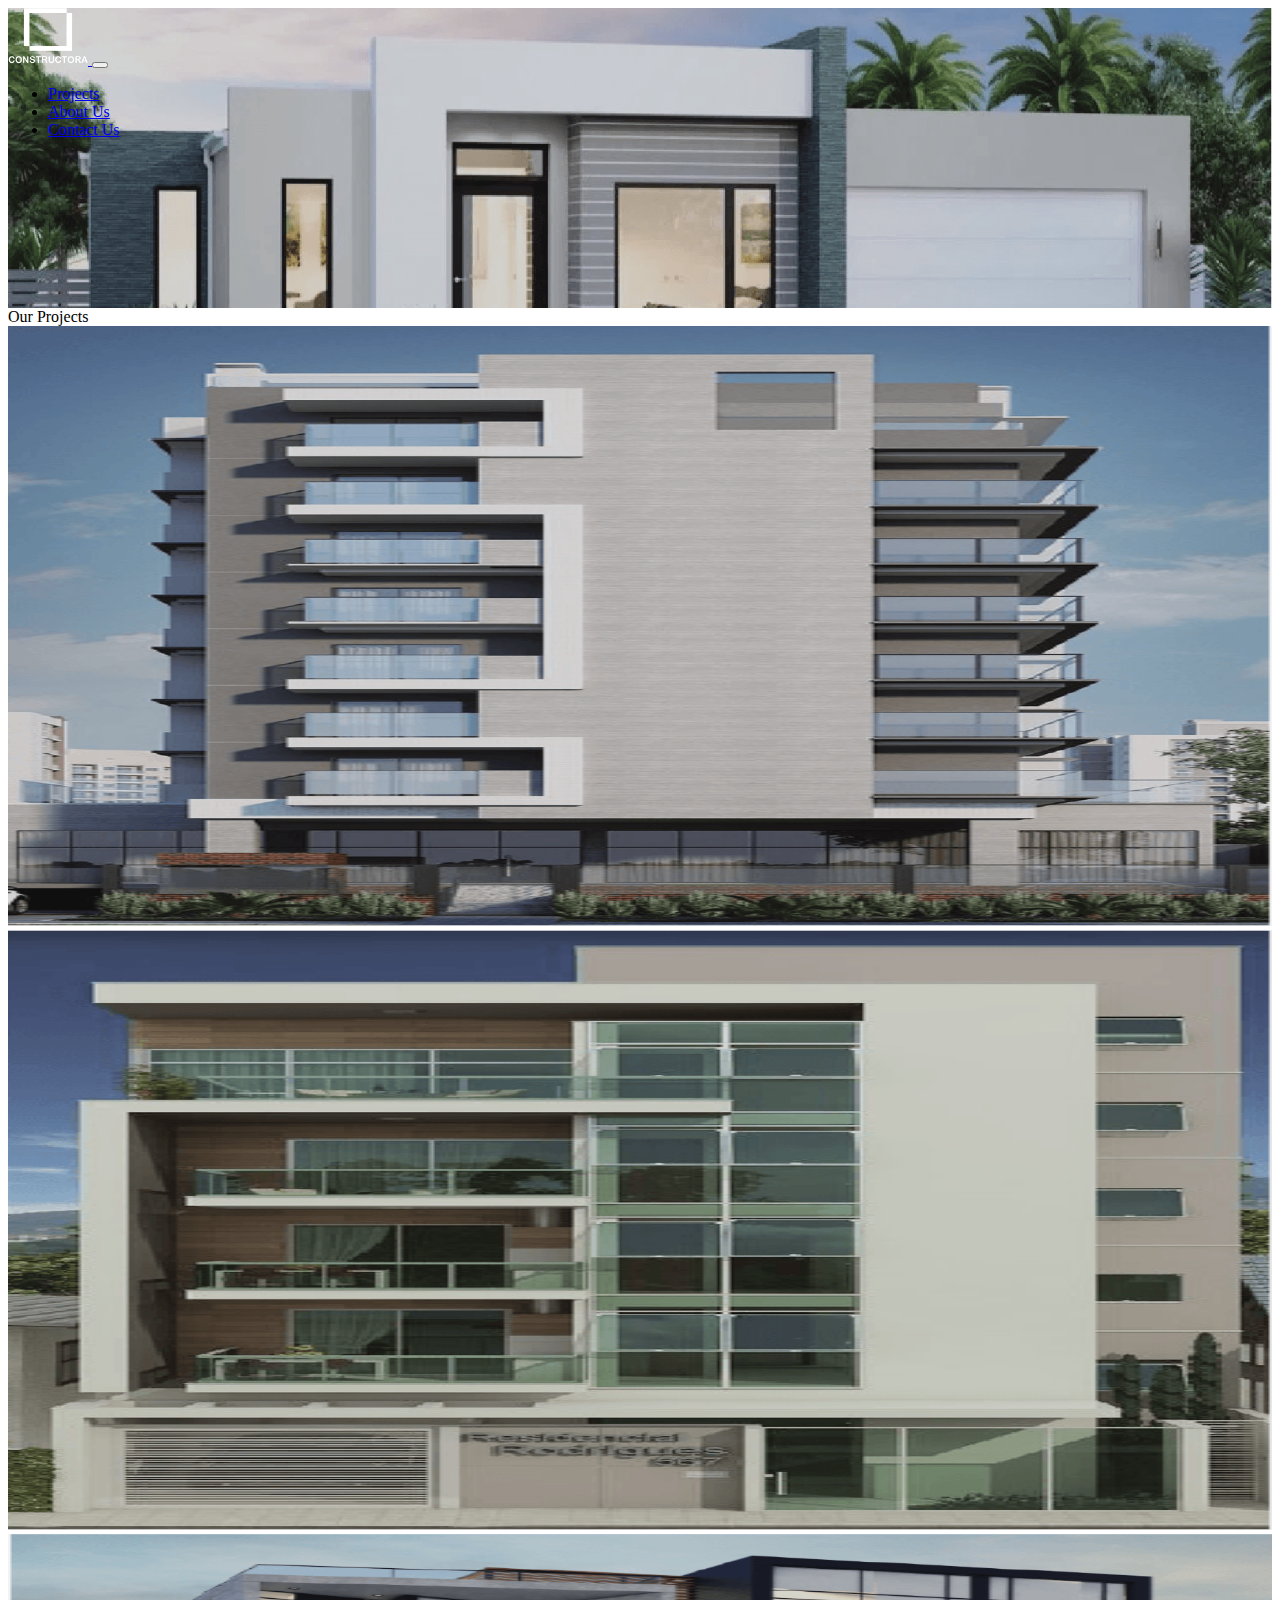
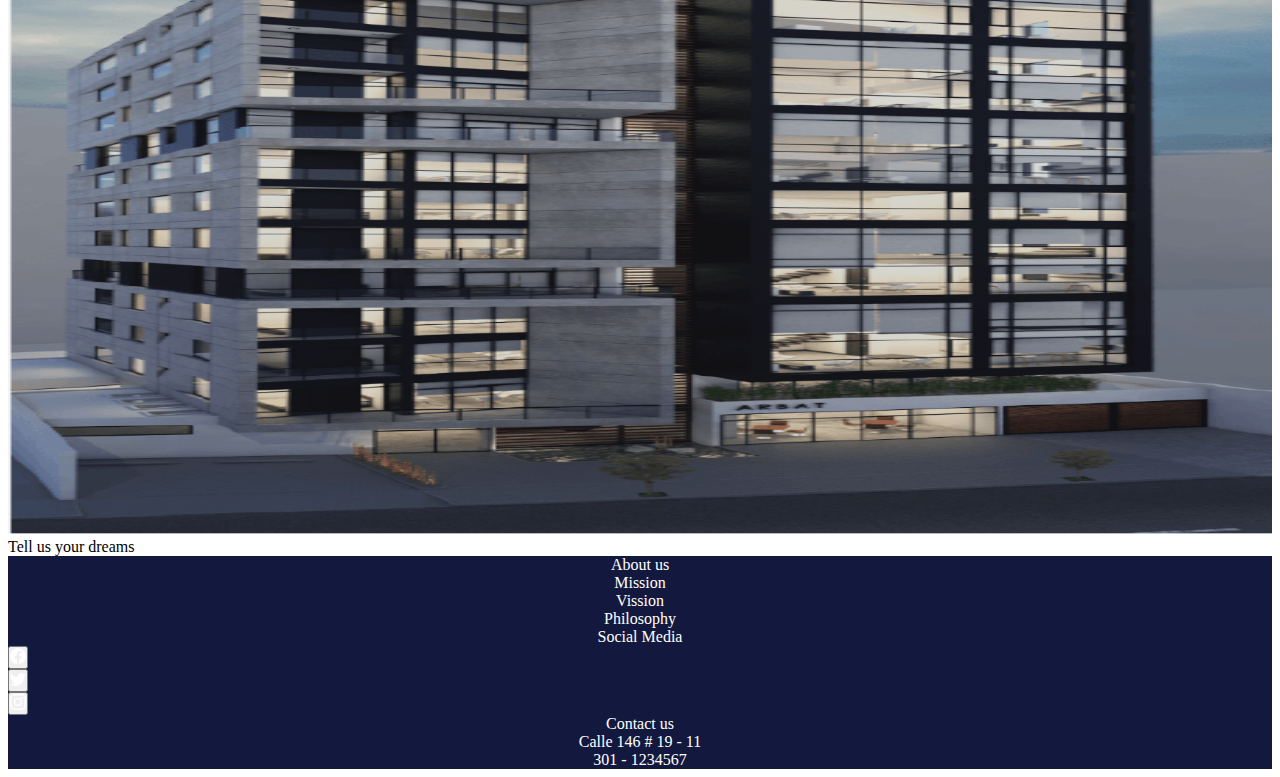
<file: index.html>
<!DOCTYPE html>
<html>
<head>
    <meta charset='utf-8'>
    <title>CSS Path</title>
    <meta name="viewport" content="width=device-width, initial-scale=1">
    <link href="https://cdn.jsdelivr.net/npm/bootstrap@5.1.3/dist/css/bootstrap.min.css" rel="stylesheet" integrity="sha384-1BmE4kWBq78iYhFldvKuhfTAU6auU8tT94WrHftjDbrCEXSU1oBoqyl2QvZ6jIW3" crossorigin="anonymous">
    <link rel="stylesheet" href="styles.css">
    <script src="main.js"></script>
    <script src="https://ajax.googleapis.com/ajax/libs/jquery/3.5.1/jquery.min.js"></script>

  </head>
<body>

  <div class="background-image-c">
    <nav class="navbar navbar-expand-lg navbar-dark p-5">
      <div class="container-fluid">
        <a class="navbar-brand" href="index.html">
          <img src="Imagenes/logo-blanco.png" width="80px"/>
        </a>
        <button class="navbar-toggler" type="button" data-bs-toggle="collapse" data-bs-target="#navbarNav" aria-controls="navbarNav" aria-expanded="false" aria-label="Toggle navigation">
          <span class="navbar-toggler-icon"></span>
        </button>
        <div class="collapse navbar-collapse justify-content-end" id="navbarNav">
          <ul class="navbar-nav">
            <li class="nav-item">
              <a class="nav-link active" aria-current="page" href="index.html">Projects</a>
            </li>
            <li class="nav-item">
              <a class="nav-link" href="index.html">About Us</a>
            </li>
            <li class="nav-item">
              <a class="nav-link" href="index.html">Contact Us</a>
            </li>
          </ul>
        </div>
      </div>
    </nav>
  </div>
  
  <div class="container">
    <div class="row justify-content-center mt-5 mb-5 fw-bold fs-4"> Our Projects </div>
    <div class="row mb-5">
      <div class="col-md-4">
        <div class="hover-container">
          <img src="Imagenes/foto-1.png" width="100%" height="600px">
          <div class="overlay"></div>
          <div class="over-button"><a href="project.html">View Project</a></div>
        </div>
      </div>
      <div class="col-md-4">
        <div class="hover-container">
          <img src="Imagenes/foto-2.png" width="100%" height="600px">
          <div class="overlay"></div>
          <div class="over-button"><a href="project.html">View Project</a></div>
        </div>
      </div>
      <div class="col-md-4">
        <div class="hover-container">
          <img src="Imagenes/foto-3.png" width="100%" height="600px">
          <div class="overlay"></div>
          <div class="over-button"><a href="project.html">View Project</a></div>
        </div>
      </div>
    </div>
    <div class="row justify-content-center mt-5 mb-5 fw-bold fs-4"> Tell us your dreams </div>
  </div>


  <button onclick="$(window).scrollTop(0);" id="scrollButton" class="btn btn-secondary scroll-button" >
    <svg xmlns="http://www.w3.org/2000/svg" viewBox="0 0 16 16" width="16" height="16"><path fill-rule="evenodd" d="M3.22 9.78a.75.75 0 010-1.06l4.25-4.25a.75.75 0 011.06 0l4.25 4.25a.75.75 0 01-1.06 1.06L8 6.06 4.28 9.78a.75.75 0 01-1.06 0z"></path></svg>
  </button>

  <footer class="pt-1" style="background-color: #13193e; color: white;">
    <div class="container pt-1">
      <div class="row">
        <div class="col-md-5" style="text-align: center;">
          <div class="row">
            <div class="col-md-12">About us</div>
            <div class="col-md-12"><a href="#" class="footer-link">Mission</a></div>
            <div class="col-md-12"><a href="#" class="footer-link">Vission</a></div>
            <div class="col-md-12"><a href="#" class="footer-link">Philosophy</a></div>
          </div>
        </div>
        <div class="col-md-2">
          <div class="row">
            <div class="col-md-12 mb-3" style="text-align: center;">Social Media</div>
            <div class="col-md-4">
              <button class="btn footer-btn">
                <svg xmlns="http://www.w3.org/2000/svg" width="16" height="16" fill="currentColor" class="bi bi-facebook" viewBox="0 0 16 16">
                  <path d="M16 8.049c0-4.446-3.582-8.05-8-8.05C3.58 0-.002 3.603-.002 8.05c0 4.017 2.926 7.347 6.75 7.951v-5.625h-2.03V8.05H6.75V6.275c0-2.017 1.195-3.131 3.022-3.131.876 0 1.791.157 1.791.157v1.98h-1.009c-.993 0-1.303.621-1.303 1.258v1.51h2.218l-.354 2.326H9.25V16c3.824-.604 6.75-3.934 6.75-7.951z"/>
                </svg>
              </button>
            </div>
            <div class="col-md-4">
              <button class="btn footer-btn">
                <svg xmlns="http://www.w3.org/2000/svg" width="16" height="16" fill="currentColor" class="bi bi-twitter" viewBox="0 0 16 16">
                  <path d="M5.026 15c6.038 0 9.341-5.003 9.341-9.334 0-.14 0-.282-.006-.422A6.685 6.685 0 0 0 16 3.542a6.658 6.658 0 0 1-1.889.518 3.301 3.301 0 0 0 1.447-1.817 6.533 6.533 0 0 1-2.087.793A3.286 3.286 0 0 0 7.875 6.03a9.325 9.325 0 0 1-6.767-3.429 3.289 3.289 0 0 0 1.018 4.382A3.323 3.323 0 0 1 .64 6.575v.045a3.288 3.288 0 0 0 2.632 3.218 3.203 3.203 0 0 1-.865.115 3.23 3.23 0 0 1-.614-.057 3.283 3.283 0 0 0 3.067 2.277A6.588 6.588 0 0 1 .78 13.58a6.32 6.32 0 0 1-.78-.045A9.344 9.344 0 0 0 5.026 15z"/>
                </svg>
              </button>
            </div>
            <div class="col-md-4">
              <button class="btn footer-btn">
                <svg xmlns="http://www.w3.org/2000/svg" width="16" height="16" fill="currentColor" class="bi bi-instagram" viewBox="0 0 16 16">
                  <path d="M8 0C5.829 0 5.556.01 4.703.048 3.85.088 3.269.222 2.76.42a3.917 3.917 0 0 0-1.417.923A3.927 3.927 0 0 0 .42 2.76C.222 3.268.087 3.85.048 4.7.01 5.555 0 5.827 0 8.001c0 2.172.01 2.444.048 3.297.04.852.174 1.433.372 1.942.205.526.478.972.923 1.417.444.445.89.719 1.416.923.51.198 1.09.333 1.942.372C5.555 15.99 5.827 16 8 16s2.444-.01 3.298-.048c.851-.04 1.434-.174 1.943-.372a3.916 3.916 0 0 0 1.416-.923c.445-.445.718-.891.923-1.417.197-.509.332-1.09.372-1.942C15.99 10.445 16 10.173 16 8s-.01-2.445-.048-3.299c-.04-.851-.175-1.433-.372-1.941a3.926 3.926 0 0 0-.923-1.417A3.911 3.911 0 0 0 13.24.42c-.51-.198-1.092-.333-1.943-.372C10.443.01 10.172 0 7.998 0h.003zm-.717 1.442h.718c2.136 0 2.389.007 3.232.046.78.035 1.204.166 1.486.275.373.145.64.319.92.599.28.28.453.546.598.92.11.281.24.705.275 1.485.039.843.047 1.096.047 3.231s-.008 2.389-.047 3.232c-.035.78-.166 1.203-.275 1.485a2.47 2.47 0 0 1-.599.919c-.28.28-.546.453-.92.598-.28.11-.704.24-1.485.276-.843.038-1.096.047-3.232.047s-2.39-.009-3.233-.047c-.78-.036-1.203-.166-1.485-.276a2.478 2.478 0 0 1-.92-.598 2.48 2.48 0 0 1-.6-.92c-.109-.281-.24-.705-.275-1.485-.038-.843-.046-1.096-.046-3.233 0-2.136.008-2.388.046-3.231.036-.78.166-1.204.276-1.486.145-.373.319-.64.599-.92.28-.28.546-.453.92-.598.282-.11.705-.24 1.485-.276.738-.034 1.024-.044 2.515-.045v.002zm4.988 1.328a.96.96 0 1 0 0 1.92.96.96 0 0 0 0-1.92zm-4.27 1.122a4.109 4.109 0 1 0 0 8.217 4.109 4.109 0 0 0 0-8.217zm0 1.441a2.667 2.667 0 1 1 0 5.334 2.667 2.667 0 0 1 0-5.334z"/>
                </svg>
              </button>
            </div>
          </div>
        </div>
        <div class="col-md-5" style="text-align: center;">
          <div class="row">
            <div class="col-md-12">Contact us</div>
            <div class="col-md-12">Calle 146 # 19 - 11</div>
            <div class="col-md-12">301 - 1234567</div>
          </div>
        </div>
      </div>
    </div>
  </footer>
  <script src="https://code.jquery.com/jquery-3.2.1.slim.min.js" integrity="sha384-KJ3o2DKtIkvYIK3UENzmM7KCkRr/rE9/Qpg6aAZGJwFDMVNA/GpGFF93hXpG5KkN" crossorigin="anonymous"></script>
  <script src="https://cdnjs.cloudflare.com/ajax/libs/popper.js/1.12.9/umd/popper.min.js" integrity="sha384-ApNbgh9B+Y1QKtv3Rn7W3mgPxhU9K/ScQsAP7hUibX39j7fakFPskvXusvfa0b4Q" crossorigin="anonymous"></script>
  <script src="https://maxcdn.bootstrapcdn.com/bootstrap/4.0.0/js/bootstrap.min.js" integrity="sha384-JZR6Spejh4U02d8jOt6vLEHfe/JQGiRRSQQxSfFWpi1MquVdAyjUar5+76PVCmYl" crossorigin="anonymous"></script>  
  <script src="https://cdn.jsdelivr.net/npm/bootstrap@5.1.3/dist/js/bootstrap.bundle.min.js" integrity="sha384-ka7Sk0Gln4gmtz2MlQnikT1wXgYsOg+OMhuP+IlRH9sENBO0LRn5q+8nbTov4+1p" crossorigin="anonymous"></script>
</body>
</html>
</file>
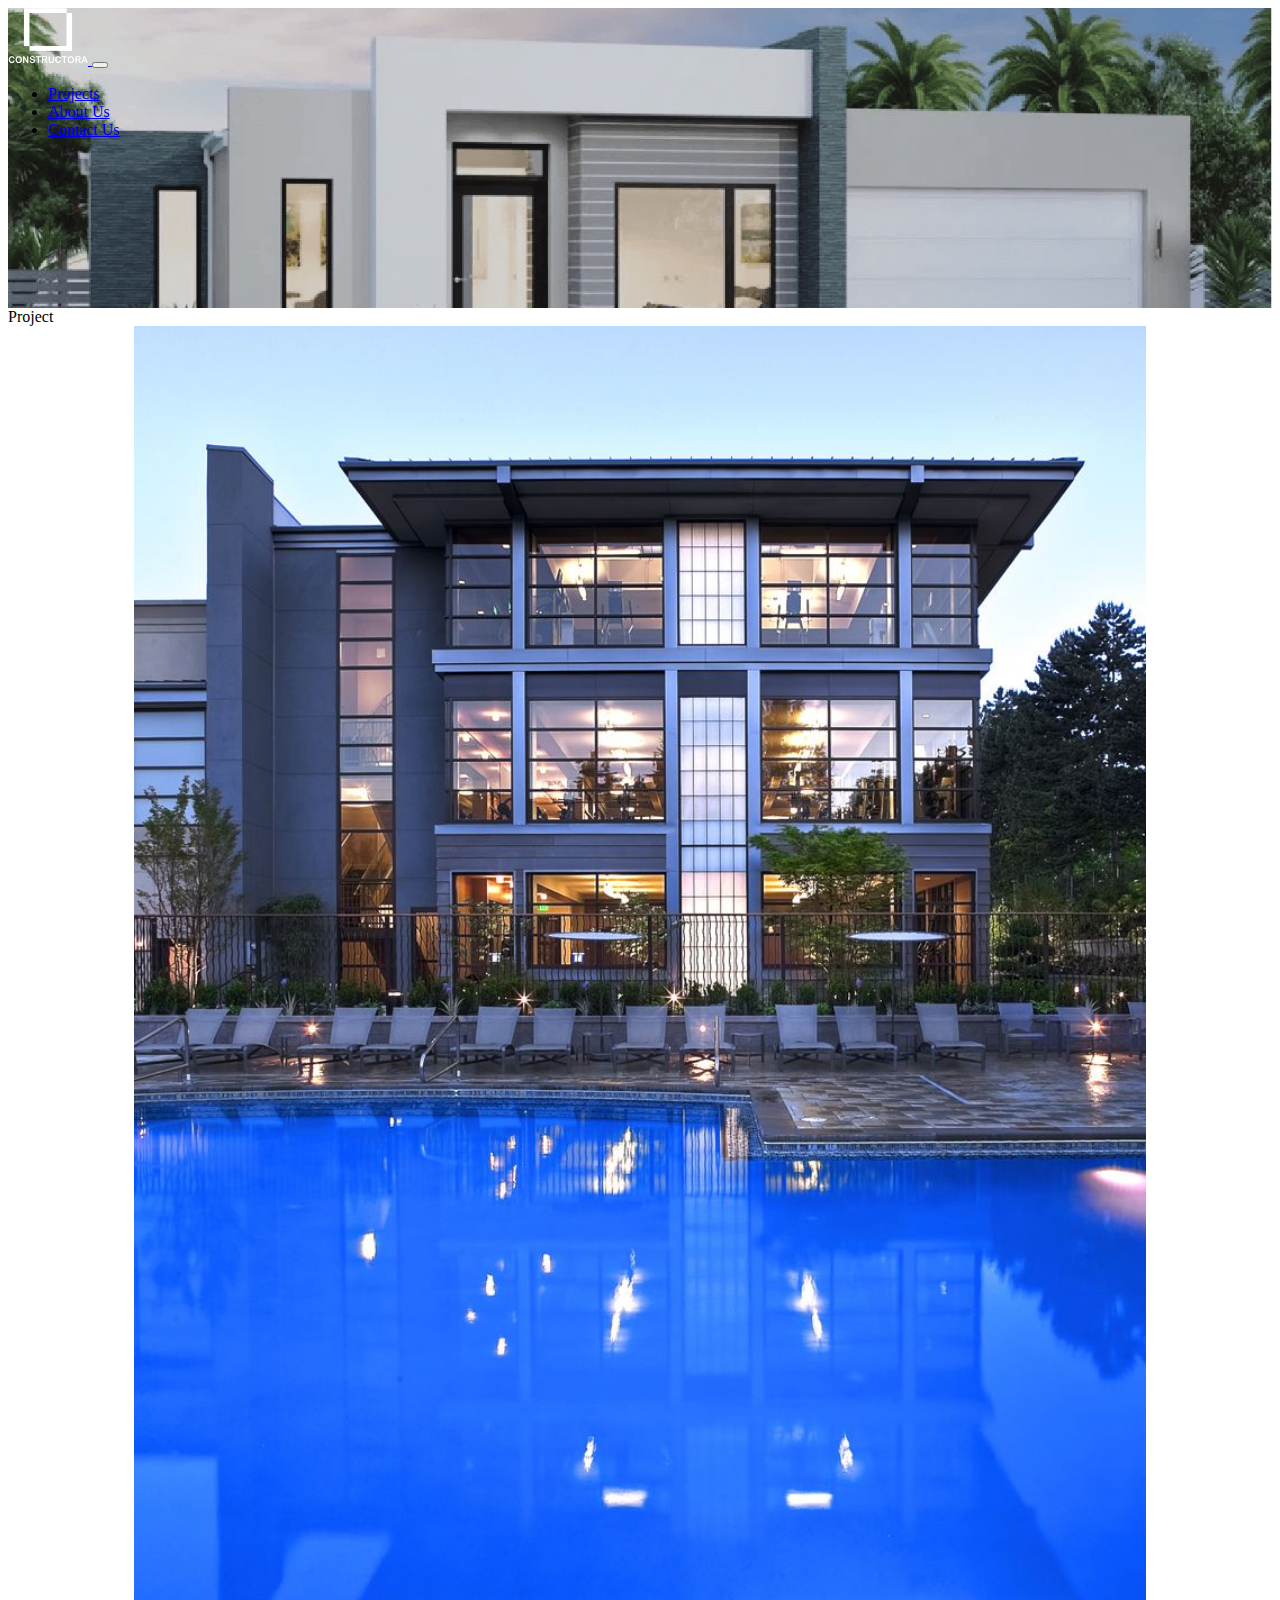
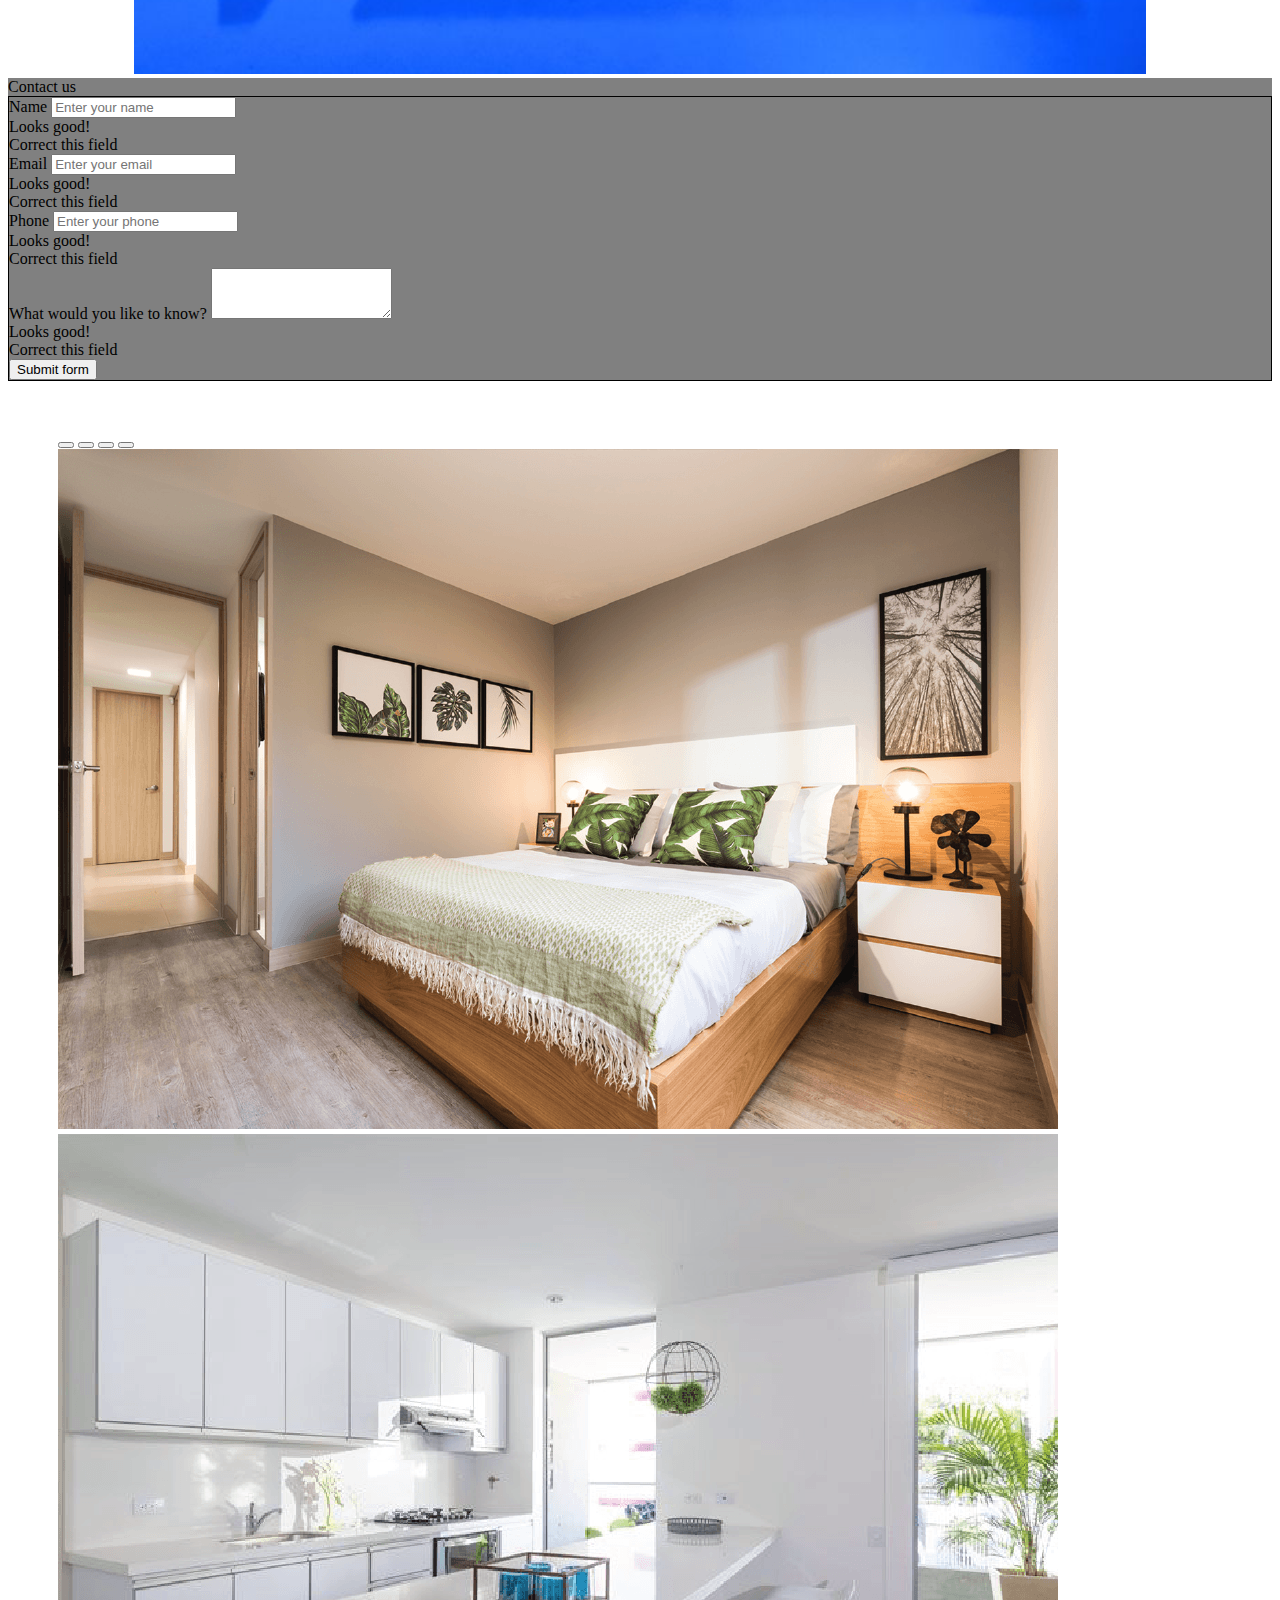
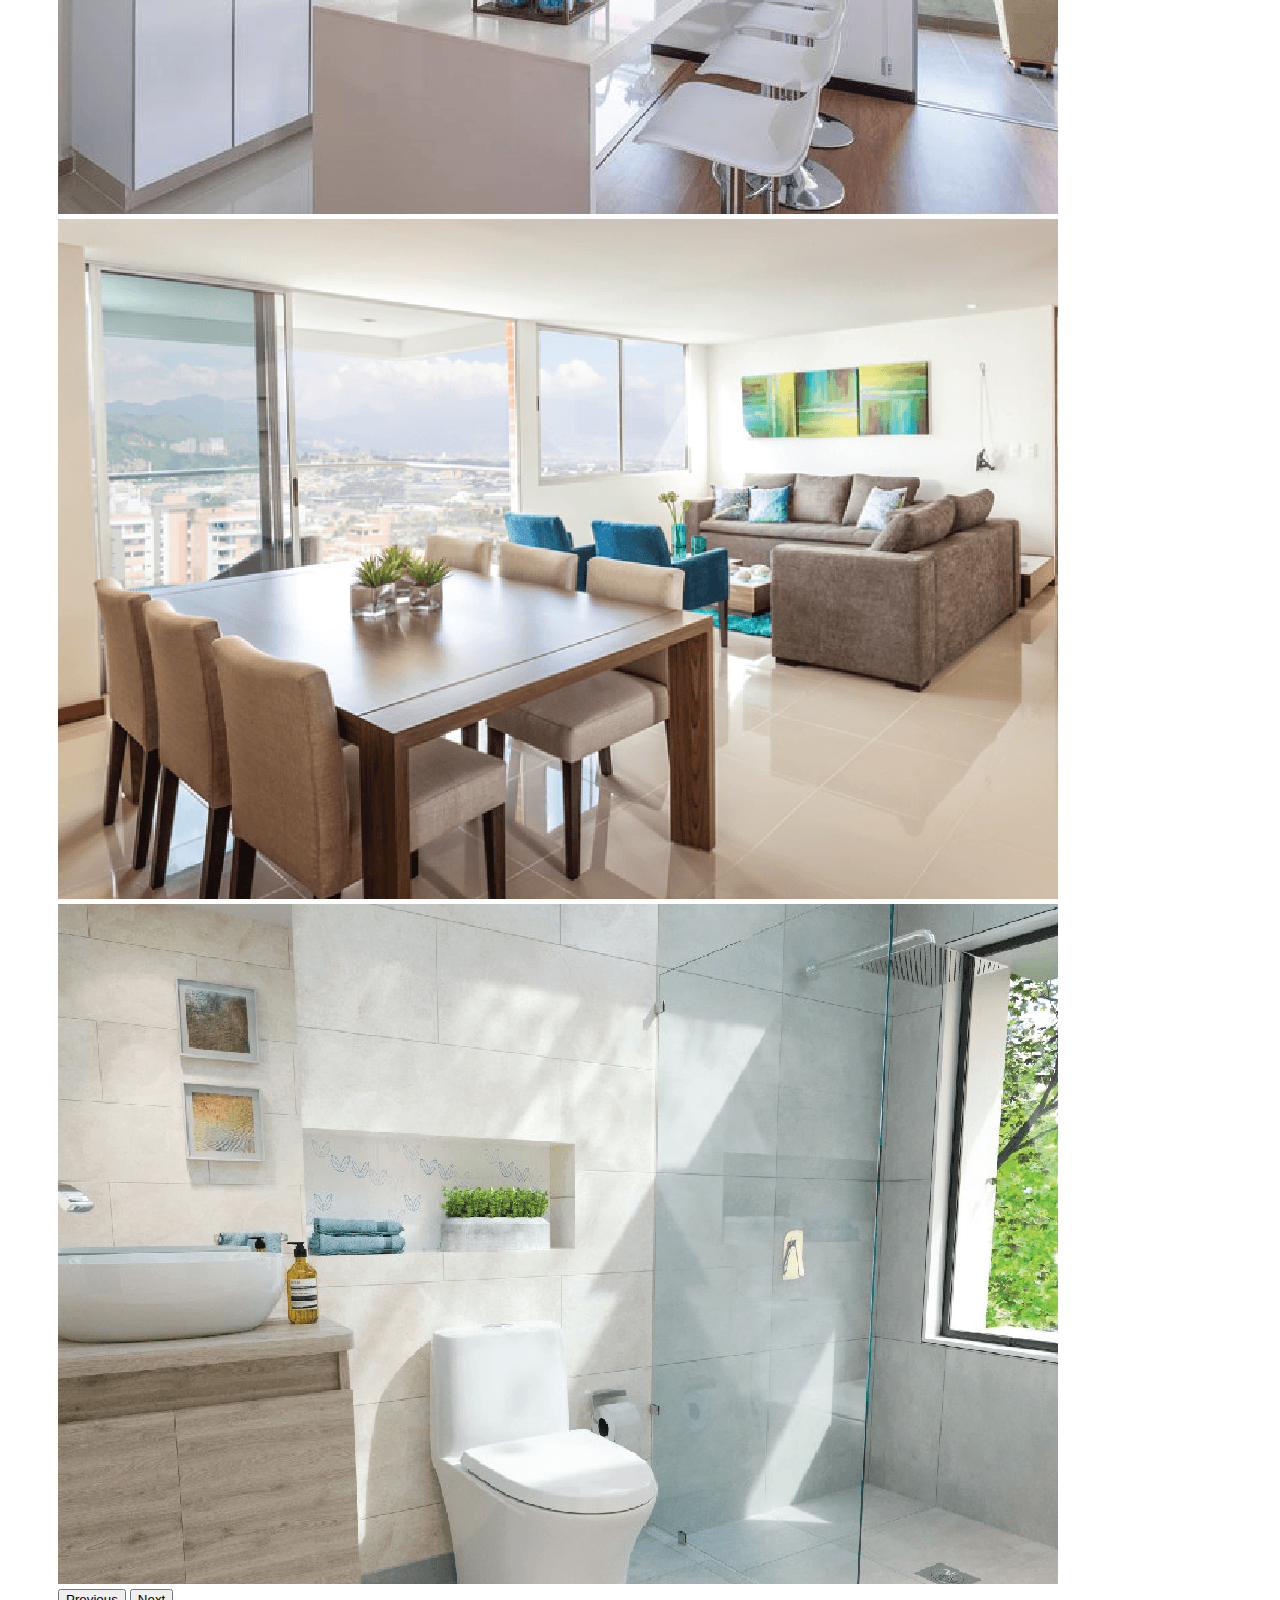
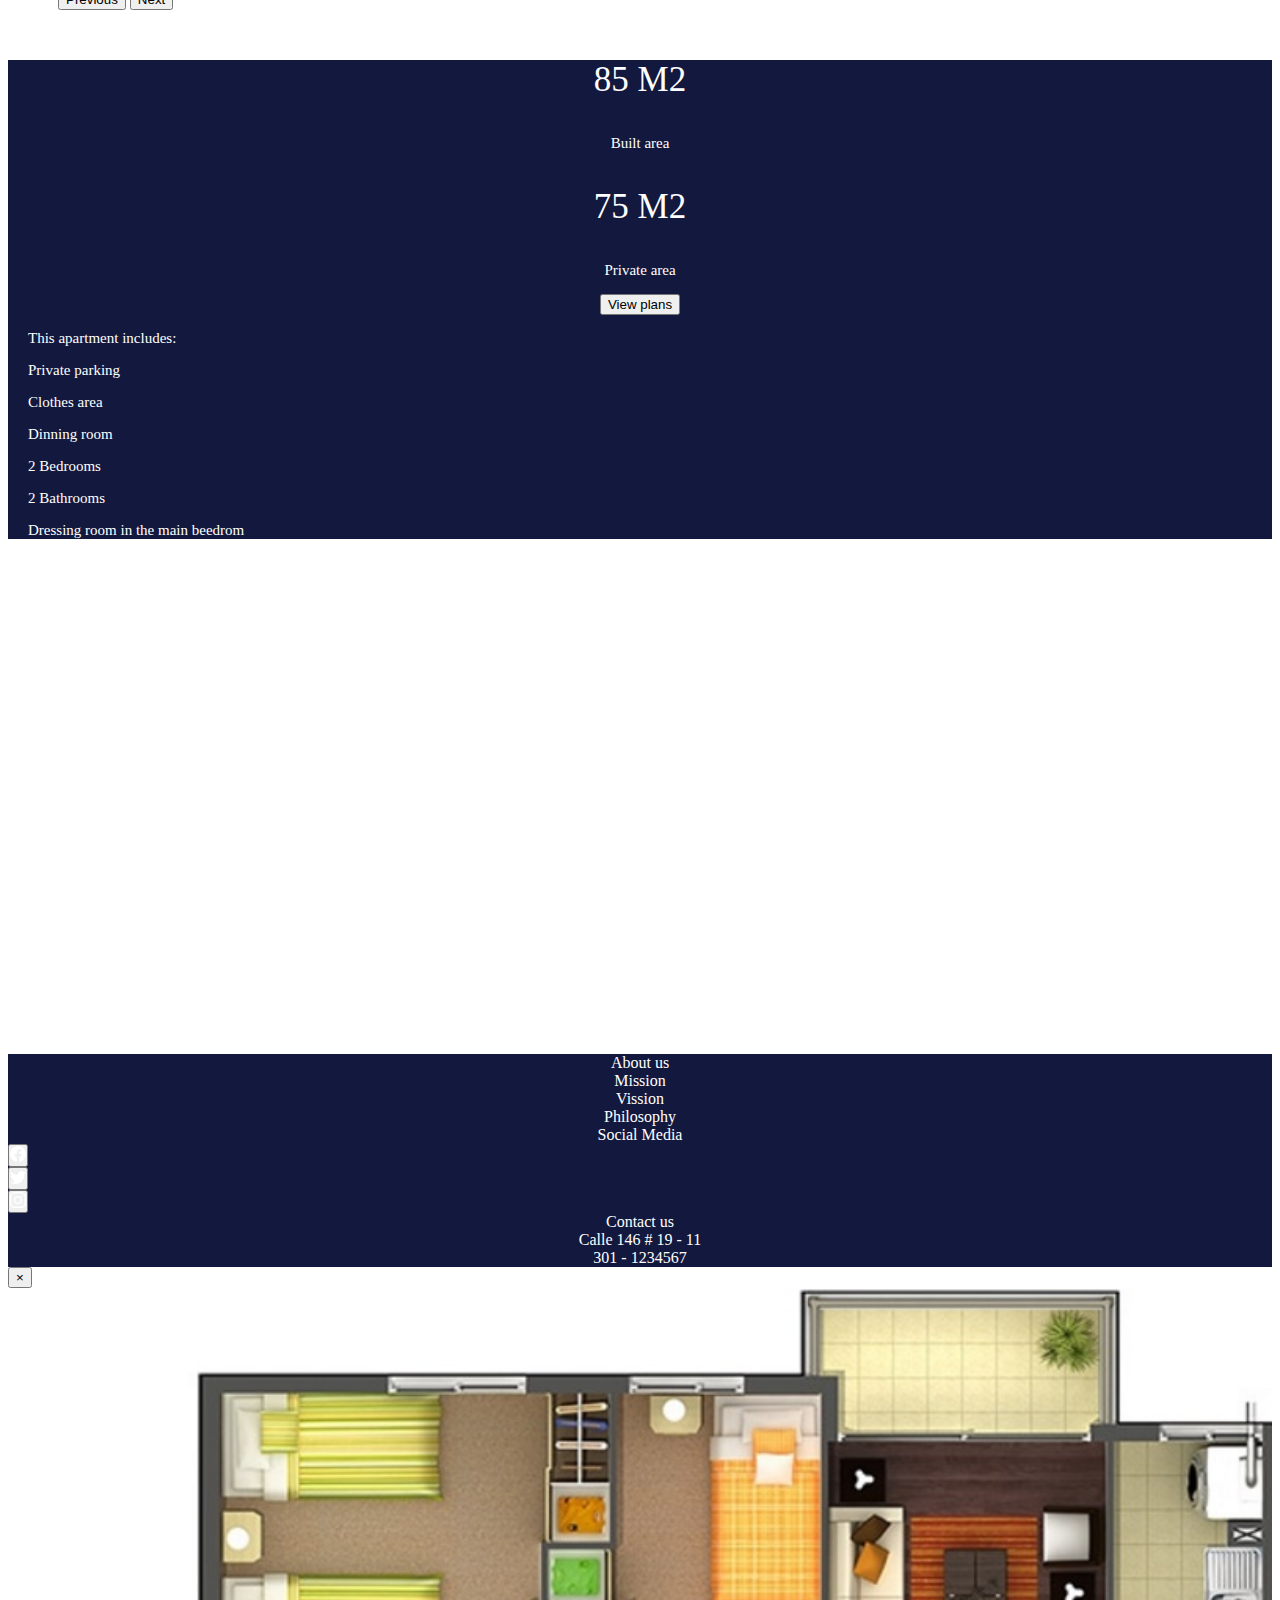
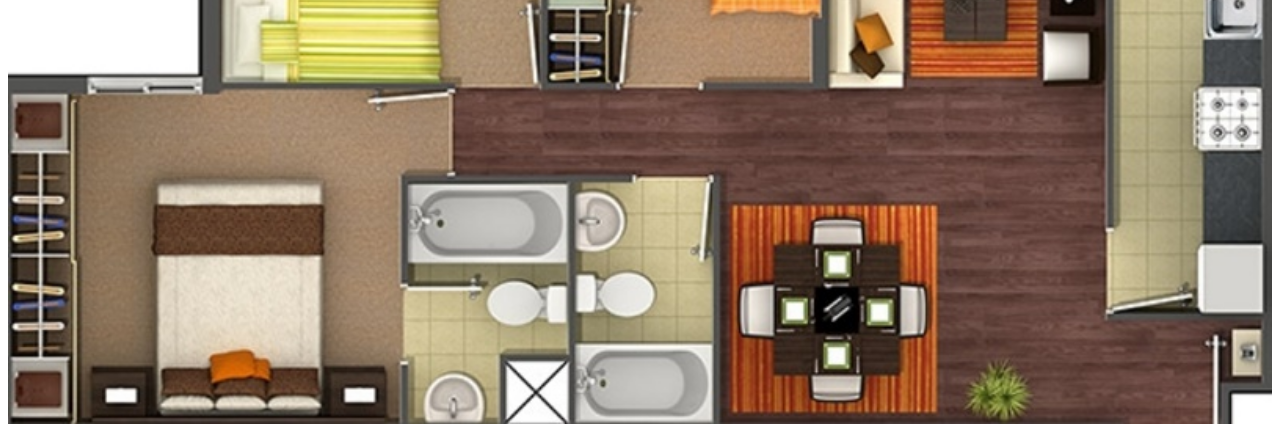
<file: project.html>
<!DOCTYPE html>
<html>
<head>
    <meta charset='utf-8'>
    <title>CSS Path</title>
    <meta name="viewport" content="width=device-width, initial-scale=1">
    <link href="https://cdn.jsdelivr.net/npm/bootstrap@5.1.3/dist/css/bootstrap.min.css" rel="stylesheet" integrity="sha384-1BmE4kWBq78iYhFldvKuhfTAU6auU8tT94WrHftjDbrCEXSU1oBoqyl2QvZ6jIW3" crossorigin="anonymous">
    <link rel="stylesheet" href="styles.css">
    <script src="main.js"></script>
    <script src="https://ajax.googleapis.com/ajax/libs/jquery/3.5.1/jquery.min.js"></script>

  </head>
<body>

  <div class="background-image-c">
    <nav class="navbar navbar-expand-lg navbar-dark p-5">
      <div class="container-fluid">
        <a class="navbar-brand" href="index.html">
          <img src="Imagenes/logo-blanco.png" width="80px"/>
        </a>
        <button class="navbar-toggler" type="button" data-bs-toggle="collapse" data-bs-target="#navbarNav" aria-controls="navbarNav" aria-expanded="false" aria-label="Toggle navigation">
          <span class="navbar-toggler-icon"></span>
        </button>
        <div class="collapse navbar-collapse justify-content-end" id="navbarNav">
          <ul class="navbar-nav">
            <li class="nav-item">
              <a class="nav-link active" aria-current="page" href="index.html">Projects</a>
            </li>
            <li class="nav-item">
              <a class="nav-link" href="index.html">About Us</a>
            </li>
            <li class="nav-item">
              <a class="nav-link" href="index.html">Contact Us</a>
            </li>
          </ul>
        </div>
      </div>
    </nav>
  </div>

  <div class="container">
    <div class="row justify-content-center mt-5 mb-5 fw-bold fs-4"> Project </div>
    <div class="row mb-5">
        <div class="col-md-6" style="text-align: center;"><img src="Imagenes/op.jpg" width="80%" height="100%" style="min-height: 400px;"/></div>
        <div class="col-md-6" style="background-color: grey;">
            <div class="row p-1 justify-content-center mt-3">Contact us</div>
            <div class="row p-3">
                <form class="needs-validation p-5" style="border: solid; border-width: thin;" novalidate>
                    <div class="row">
                        <label for="name" class="form-label">Name</label>
                        <input type="text" class="form-control" placeholder="Enter your name" id="name" required>
                        <div class="valid-feedback">
                            Looks good!
                        </div>
                        <div class="invalid-feedback">
                            Correct this field
                        </div>
                    </div>
                    <div class="row">
                        <label for="email" class="form-label">Email</label>
                        <input type="email" class="form-control" placeholder="Enter your email" id="email" required>
                        <div class="valid-feedback">
                            Looks good!
                        </div>
                        <div class="invalid-feedback">
                            Correct this field
                        </div>
                    </div>
                    <div class="row">
                        <label for="phone" class="form-label">Phone</label>
                        <input type="number" min="0" class="form-control" placeholder="Enter your phone" id="phone" required>
                        <div class="valid-feedback">
                            Looks good!
                        </div>
                        <div class="invalid-feedback">
                            Correct this field
                        </div>
                    </div>
                    <div class="row">
                        <label for="comment" class="form-label">What would you like to know?</label>
                        <textarea class="form-control" id="comment" rows="3" required></textarea>
                        <div class="valid-feedback">
                            Looks good!
                        </div>
                        <div class="invalid-feedback">
                            Correct this field
                        </div>
                    </div>
                    <div class="row">
                        <button class="btn btn-primary" type="submit">Submit form</button>
                    </div>
                </form>
            </div>
        </div>
        <div class="row">
          <div class="col-md-8">
                <div id="carouselExampleIndicators" class="carousel slide mt-50px ml-50px" data-bs-ride="carousel">
                  <div class="carousel-indicators">
                    <button type="button" data-bs-target="#carouselExampleIndicators" data-bs-slide-to="0" class="active" aria-current="true" aria-label="Slide 1"></button>
                    <button type="button" data-bs-target="#carouselExampleIndicators" data-bs-slide-to="1" aria-label="Slide 2"></button>
                    <button type="button" data-bs-target="#carouselExampleIndicators" data-bs-slide-to="2" aria-label="Slide 3"></button>
                    <button type="button" data-bs-target="#carouselExampleIndicators" data-bs-slide-to="3" aria-label="Slide 3"></button>
                  </div>
                  <div class="carousel-inner">
                    <div class="carousel-item active">
                      <img src="Imagenes/Slider 1.png" class="d-block w-100" alt="Slider 1">
                    </div>
                    <div class="carousel-item">
                      <img src="Imagenes/Slider 2.png" class="d-block w-100" alt="Slider 2">
                    </div>
                    <div class="carousel-item">
                      <img src="Imagenes/Slider 3.png" class="d-block w-100" alt="Slider 3">
                    </div>
                    <div class="carousel-item">
                      <img src="Imagenes/Slider 4.png" class="d-block w-100" alt="Slider 4">
                    </div>
                  </div>
                  <button class="carousel-control-prev" type="button" data-bs-target="#carouselExampleIndicators" data-bs-slide="prev">
                    <span class="carousel-control-prev-icon" aria-hidden="true"></span>
                    <span class="visually-hidden">Previous</span>
                  </button>
                  <button class="carousel-control-next" type="button" data-bs-target="#carouselExampleIndicators" data-bs-slide="next">
                    <span class="carousel-control-next-icon" aria-hidden="true"></span>
                    <span class="visually-hidden">Next</span>
                  </button>
                </div>
          </div>
          <div class="col-md-4">
              <div class="bg-darkblue w-100 mt-50px" style="height: 90%;">
                  <div class="row">
                      <div class="col-md-12" style="text-align: center;">
                        <p class="m-0" style="font-size: 35px;">85 M2</p>
                        <p class="m-0 fs-15px">Built area</p>
                        <p class="m-0" style="font-size: 35px;">75 M2</p>
                        <p class="m-0 fs-15px">Private area</p>
                        <button type="button" class="btn btn-outline-light mt-3 mb-3"  data-bs-toggle="modal" data-bs-target="#exampleModalCenter">View plans</button>
                      </div>
                      <div style="margin-left: 20px;">
                        <p class="m-2 fs-15px">This apartment includes: </p>
                        <p class="m-2 fs-15px">Private parking</p>
                        <p class="m-2 fs-15px">Clothes area</p>
                        <p class="m-2 fs-15px">Dinning room</p>
                        <p class="m-2 fs-15px">2 Bedrooms</p>
                        <p class="m-2 fs-15px">2 Bathrooms</p>
                        <p class="m-2 fs-15px">Dressing room in the main beedrom</p>
                      </div>
                  </div>
              </div>
          </div>
        </div>
    </div>
    <div class="row justify-content-center mt-5 mb-5">
        <div class="mapouter"><div class="gmap_canvas"><iframe width="1080" height="500" id="gmap_canvas" src="https://maps.google.com/maps?q=Bogota&t=&z=13&ie=UTF8&iwloc=&output=embed" frameborder="0" scrolling="no" marginheight="0" marginwidth="0"></iframe><a href="https://www.whatismyip-address.com"></a><br><style>.mapouter{position:relative;text-align:right;height:500px;width:1080px;}</style><a href="https://www.embedgooglemap.net">google maps website embed</a><style>.gmap_canvas {overflow:hidden;background:none!important;height:500px;width:1080px;}</style></div></div>
    </div>
  </div>


  <button onclick="$(window).scrollTop(0);" id="scrollButton" class="btn btn-secondary scroll-button" >
    <svg xmlns="http://www.w3.org/2000/svg" viewBox="0 0 16 16" width="16" height="16"><path fill-rule="evenodd" d="M3.22 9.78a.75.75 0 010-1.06l4.25-4.25a.75.75 0 011.06 0l4.25 4.25a.75.75 0 01-1.06 1.06L8 6.06 4.28 9.78a.75.75 0 01-1.06 0z"></path></svg>
  </button>

  <footer class="pt-1 bg-darkblue">
    <div class="container pt-1">
      <div class="row">
        <div class="col-md-5" style="text-align: center;">
          <div class="row">
            <div class="col-md-12">About us</div>
            <div class="col-md-12"><a href="#" class="footer-link">Mission</a></div>
            <div class="col-md-12"><a href="#" class="footer-link">Vission</a></div>
            <div class="col-md-12"><a href="#" class="footer-link">Philosophy</a></div>
          </div>
        </div>
        <div class="col-md-2">
          <div class="row">
            <div class="col-md-12 mb-3" style="text-align: center;">Social Media</div>
            <div class="col-md-4">
              <button class="btn footer-btn">
                <svg xmlns="http://www.w3.org/2000/svg" width="16" height="16" fill="currentColor" class="bi bi-facebook" viewBox="0 0 16 16">
                  <path d="M16 8.049c0-4.446-3.582-8.05-8-8.05C3.58 0-.002 3.603-.002 8.05c0 4.017 2.926 7.347 6.75 7.951v-5.625h-2.03V8.05H6.75V6.275c0-2.017 1.195-3.131 3.022-3.131.876 0 1.791.157 1.791.157v1.98h-1.009c-.993 0-1.303.621-1.303 1.258v1.51h2.218l-.354 2.326H9.25V16c3.824-.604 6.75-3.934 6.75-7.951z"/>
                </svg>
              </button>
            </div>
            <div class="col-md-4">
              <button class="btn footer-btn">
                <svg xmlns="http://www.w3.org/2000/svg" width="16" height="16" fill="currentColor" class="bi bi-twitter" viewBox="0 0 16 16">
                  <path d="M5.026 15c6.038 0 9.341-5.003 9.341-9.334 0-.14 0-.282-.006-.422A6.685 6.685 0 0 0 16 3.542a6.658 6.658 0 0 1-1.889.518 3.301 3.301 0 0 0 1.447-1.817 6.533 6.533 0 0 1-2.087.793A3.286 3.286 0 0 0 7.875 6.03a9.325 9.325 0 0 1-6.767-3.429 3.289 3.289 0 0 0 1.018 4.382A3.323 3.323 0 0 1 .64 6.575v.045a3.288 3.288 0 0 0 2.632 3.218 3.203 3.203 0 0 1-.865.115 3.23 3.23 0 0 1-.614-.057 3.283 3.283 0 0 0 3.067 2.277A6.588 6.588 0 0 1 .78 13.58a6.32 6.32 0 0 1-.78-.045A9.344 9.344 0 0 0 5.026 15z"/>
                </svg>
              </button>
            </div>
            <div class="col-md-4">
              <button class="btn footer-btn">
                <svg xmlns="http://www.w3.org/2000/svg" width="16" height="16" fill="currentColor" class="bi bi-instagram" viewBox="0 0 16 16">
                  <path d="M8 0C5.829 0 5.556.01 4.703.048 3.85.088 3.269.222 2.76.42a3.917 3.917 0 0 0-1.417.923A3.927 3.927 0 0 0 .42 2.76C.222 3.268.087 3.85.048 4.7.01 5.555 0 5.827 0 8.001c0 2.172.01 2.444.048 3.297.04.852.174 1.433.372 1.942.205.526.478.972.923 1.417.444.445.89.719 1.416.923.51.198 1.09.333 1.942.372C5.555 15.99 5.827 16 8 16s2.444-.01 3.298-.048c.851-.04 1.434-.174 1.943-.372a3.916 3.916 0 0 0 1.416-.923c.445-.445.718-.891.923-1.417.197-.509.332-1.09.372-1.942C15.99 10.445 16 10.173 16 8s-.01-2.445-.048-3.299c-.04-.851-.175-1.433-.372-1.941a3.926 3.926 0 0 0-.923-1.417A3.911 3.911 0 0 0 13.24.42c-.51-.198-1.092-.333-1.943-.372C10.443.01 10.172 0 7.998 0h.003zm-.717 1.442h.718c2.136 0 2.389.007 3.232.046.78.035 1.204.166 1.486.275.373.145.64.319.92.599.28.28.453.546.598.92.11.281.24.705.275 1.485.039.843.047 1.096.047 3.231s-.008 2.389-.047 3.232c-.035.78-.166 1.203-.275 1.485a2.47 2.47 0 0 1-.599.919c-.28.28-.546.453-.92.598-.28.11-.704.24-1.485.276-.843.038-1.096.047-3.232.047s-2.39-.009-3.233-.047c-.78-.036-1.203-.166-1.485-.276a2.478 2.478 0 0 1-.92-.598 2.48 2.48 0 0 1-.6-.92c-.109-.281-.24-.705-.275-1.485-.038-.843-.046-1.096-.046-3.233 0-2.136.008-2.388.046-3.231.036-.78.166-1.204.276-1.486.145-.373.319-.64.599-.92.28-.28.546-.453.92-.598.282-.11.705-.24 1.485-.276.738-.034 1.024-.044 2.515-.045v.002zm4.988 1.328a.96.96 0 1 0 0 1.92.96.96 0 0 0 0-1.92zm-4.27 1.122a4.109 4.109 0 1 0 0 8.217 4.109 4.109 0 0 0 0-8.217zm0 1.441a2.667 2.667 0 1 1 0 5.334 2.667 2.667 0 0 1 0-5.334z"/>
                </svg>
              </button>
            </div>
          </div>
        </div>
        <div class="col-md-5" style="text-align: center;">
          <div class="row">
            <div class="col-md-12">Contact us</div>
            <div class="col-md-12">Calle 146 # 19 - 11</div>
            <div class="col-md-12">301 - 1234567</div>
          </div>
        </div>
      </div>
    </div>
  </footer>

  <div class="modal fade" id="exampleModalCenter" tabindex="-1" role="dialog" aria-labelledby="exampleModalCenterTitle" aria-hidden="true">
    <div class="modal-dialog modal-dialog-centered" role="document">
      <div class="modal-content">
        <div class="modal-header" style="justify-content: end;">
          <button type="button" class="btn close" data-bs-dismiss="modal" aria-label="Close">
            <span aria-hidden="true">&times;</span>
          </button>
        </div>
        <div class="modal-body">
          <img src="Imagenes/plano.jpg" width="100%">
        </div>
      </div>
    </div>
  </div>


<script>
    (function () {
    'use strict'
  
    // Fetch all the forms we want to apply custom Bootstrap validation styles to
    var forms = document.querySelectorAll('.needs-validation')
  
    // Loop over them and prevent submission
    Array.prototype.slice.call(forms)
      .forEach(function (form) {
        form.addEventListener('submit', function (event) {
          if (!form.checkValidity()) {
            event.preventDefault()
            event.stopPropagation()
          }
  
          form.classList.add('was-validated')
        }, false)
      })
    })()
</script>
<script src="https://cdn.jsdelivr.net/npm/@popperjs/core@2.10.2/dist/umd/popper.min.js" integrity="sha384-7+zCNj/IqJ95wo16oMtfsKbZ9ccEh31eOz1HGyDuCQ6wgnyJNSYdrPa03rtR1zdB" crossorigin="anonymous"></script>
<script src="https://cdn.jsdelivr.net/npm/bootstrap@5.1.3/dist/js/bootstrap.min.js" integrity="sha384-QJHtvGhmr9XOIpI6YVutG+2QOK9T+ZnN4kzFN1RtK3zEFEIsxhlmWl5/YESvpZ13" crossorigin="anonymous"></script>
</body>
</html>
</file>
<file: styles.css>
.background-image-c{
    background-image: url("Imagenes/bg.png");
    background-size:     cover;
    background-repeat:   no-repeat;
    background-position: center center;
    height: 300px;
}

.scroll-button{
    display: none;
    position: fixed;
    bottom: 20px;
    right: 30px;
    z-index: 99;
    padding: 15px;
    border-radius: 10px;
}

.hover-container {
    position: relative;
    width: 100%;
    height: 100%;
}

.overlay {
    position: absolute;
    top: 0;
    left: 0;
    width: 100%;
    height: 100%;
    background: rgba(0, 0, 0, 0);
    transition: background 0.5s ease;
}

.hover-container:hover .overlay {
    display: block;
    background: rgba(0, 0, 0, .3);
}

.over-button {
    position: absolute;
    width: 370px;
    left:0;
    top: 300px;
    text-align: center;
    opacity: 0;
    transition: opacity .35s ease;
}

.over-button a {
    width: 200px;
    padding: 12px 48px;
    text-align: center;
    color: white;
    border: solid 2px white;
    z-index: 1;
}

.hover-container:hover .over-button {
    opacity: 1;
} 


.footer-link{
    color: white;
    text-decoration: none;
}

.footer-btn{
    color: white;
    padding: 0;
}

.bg-darkblue{
    background-color: #13193e; 
    color: white;
}

.mt-50px{
    margin-top: 50px;
}
.ml-50px{
    margin-left: 50px;
}

.fs-15px{
    font-size: 15px;
}
</file>
